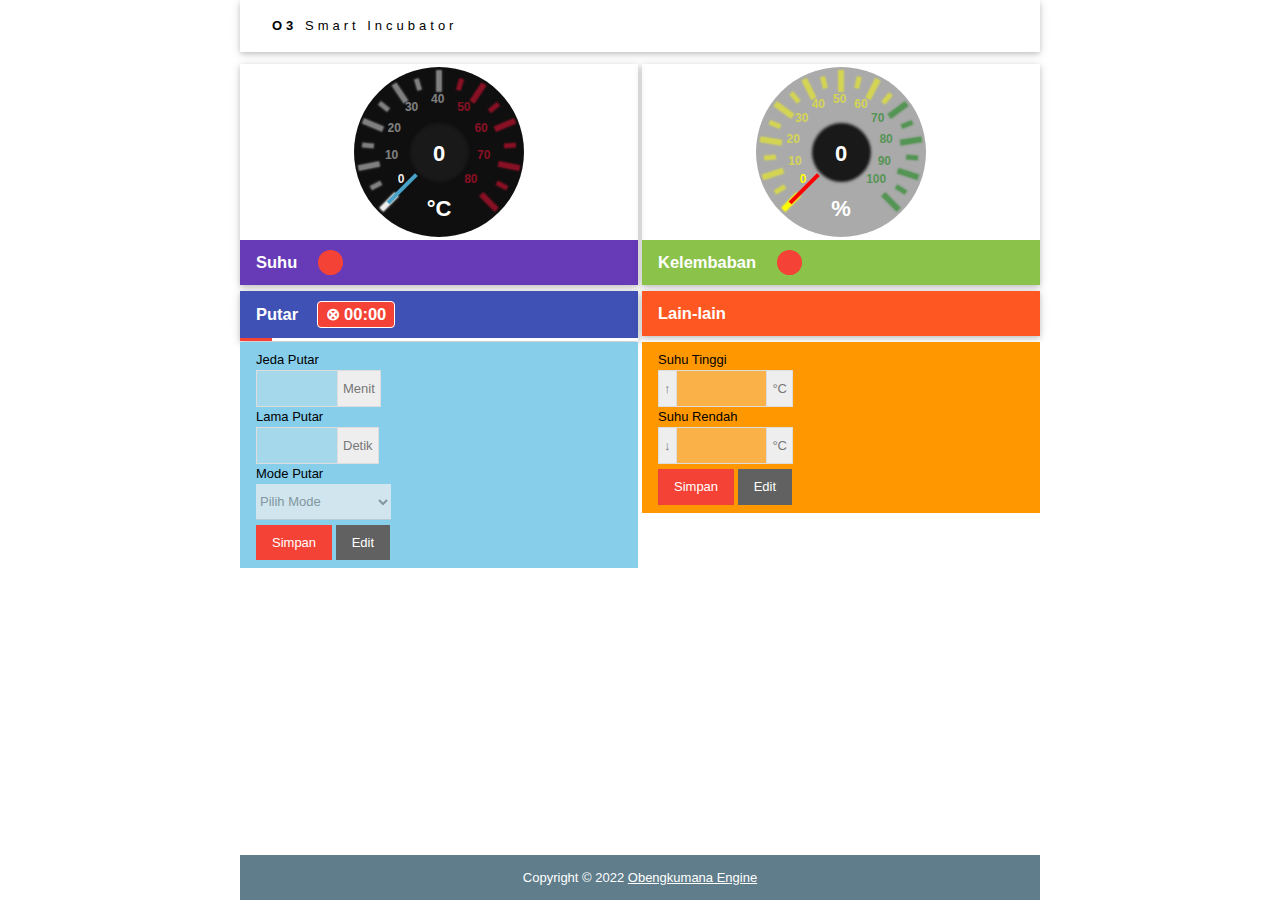
<file: data/index.html>
<!DOCTYPE html>
<html>
<head>
<title>O3 - Smart Incubator</title>
<meta charset="UTF-8">
<meta name="viewport" content="width=device-width, initial-scale=1">
<link rel="stylesheet" href="w3.css">
<link rel="icon" href="data:,">
  <style>
  html {
    font-family: Arial, Helvetica, sans-serif;
    /* text-align: center; */    
    margin: auto;
  }
  h1 {
    font-size: 1.3rem;
    color: white;
  }
  h2{
    font-size: 1.1rem;
    font-weight: bold;
    color: #143642;
  }
  .topnav {
    overflow: hidden;
    background-color: #143642;
  }
  body {
    margin: auto;
    max-width: 800px;
    font-size: 13px;
  }
  
  .state {
     font-size: 1.2rem;
     color:#8c8c8c;
     font-weight: bold;
  }

  .speedometer {
    background:#0F0F0F;
    position: relative;
    
    border-radius:50%;
  }
  .speedometer .speedNobe{
    position:absolute;
    width:100%;
    z-index:10;	
    transition: all 1s;
  }
  .speedometer .speedPosition {
    position: absolute;
    text-align: center;
    line-height: 55PX;
    font-family:arial;
    font-size: 22px;
    font-weight:bold;
    border-radius: 50%;
    
    background: #191919;
    color: #FFF;
    box-shadow: 0 0 3px 3px black;
  }
  .speedometer .fonts{
    font-family:arial;
    font-weight:bold;
    width:100%;
    text-align:center;
  }

  .speedometer .speedNobe div{
    background: #48a3cb;
    position: absolute;
    height: 100%;
    top: 0;
  }
  .speedometer .numb,.nob{
    transition: opacity 1s;
    position: absolute;
    opacity: 0.5;
  }
  .speedometer .nob{
    background:#eee;
    box-shadow: 0 0 2px 1px #eee;
  }
  .speedometer .numb{
    
    color:#eee;
    text-align: left;
    overflow: hidden;
    opacity: 0.5;
    font-family: arial;
    font-size: 12px;
    font-weight: bold;
  }
  .speedometer .nob.bright{
    opacity: 1;
  }
  .speedometer .nob.danger{
    background:#FF113A;
    box-shadow: 0 0 2px 1px #FF113A;
  }
  .speedometer .numb.bright{
    opacity: 1;
  }
  .speedometer .numb.danger{
    color: #FF113A;
  }

  .input-group{
    display: table;
    border-collapse: collapse;
    width:100%;
  }
  .input-group > div{
    display: table-cell;
    border: 1px solid #ddd;
    vertical-align: middle;  /* needed for Safari */
  }
  .input-group-icon{
    background:#eee;
    color: #777;
    padding: 0 5px
  }
  .input-group-area{
    width:100%;
  }
  .input-group input{
    border: 0;
    display: block;
    width: 100%;
    padding: 8px;
  }
  </style>
</head>
<body>

<!-- Navbar (sit on top) -->
<div class="w3-top" style="max-width: 800px;z-index: 100">
  <div class="w3-bar w3-white w3-wide w3-padding w3-card">
    <a href="javascript:;" class="w3-bar-item w3-btn w3-ripple"><b>O3</b> Smart Incubator</a>    
  </div>  
</div>



<!-- Page content -->
<div class="w3-content w3-padding-32" style="max-width:1564px;margin-bottom:25px">
  <div class="w3-cell-row w3-padding-32">
    <div class="w3-row w3-cell" style="text-align : -moz-center;text-align : -webkit-center;">
      <div class="w3-card" style="margin-right:2px">         
        <div id="speedometer-1" style="padding:3px"> </div>
        <div class="w3-container w3-deep-purple w3-btn w3-ripple w3-block" onclick="accordionAct('T-config')">
          <h2 style="color:white;text-align:left"> Suhu <span id="heaterStatus" class="w3-badge w3-margin-left w3-red">&nbsp;&nbsp;</span></h2>
        </div>
      </div>
    </div>
    <div class="w3-row w3-cell" style="text-align : -moz-center;text-align : -webkit-center;">
      <div class="w3-card" style="margin-left:2px">
        <div id="speedometer-2" style="padding:3px" > </div>
        <div class="w3-container w3-light-green w3-btn w3-ripple w3-block" onclick="accordionAct('H-config')">
          <h2 style="color:white;text-align:left"> Kelembaban <span id="humidityStatus" class="w3-badge w3-margin-left w3-red">&nbsp;&nbsp;</span></h2>
        </div>
      </div>
      
    </div>
  </div>
  <div class="w3-cell-row " style="margin-top:-28px">
    <div class="w3-row w3-cell"  style="width: 50%;">
      <div class="w3-container w3-light-blue w3-padding w3-hide" id="T-config" style="margin-right:2px;min-width: 180px;">

        <label>Pemanas Mati  </label>
        <div class="input-group" style="max-width: 135px;">
          <div class="input-group-icon">&uarr;</div>
          <div class="input-group-area">
            <input class="w3-input w3-border-0 t-config" type="number" step="0.1" min="0" value="0" id="Ts" disabled>
          </div>
          <div class="input-group-icon">&deg;C</div>
        </div>        
      
        <label>Pemanas Hidup</label>
        <div class="input-group" style="max-width: 135px;">
          <div class="input-group-icon">&darr;</div>
          <div class="input-group-area">
            <input class="w3-input w3-border-0 t-config" type="number" step="0.1" min="0" value="0" id="Tsm" disabled>
          </div>
          <div class="input-group-icon">&deg;C</div>
        </div>
        
        <label>Suhu Offset </label>
        <div class="input-group" style="max-width: 135px;">
          <div class="input-group-icon">&#8645;</div>
          <div class="input-group-area">
            <input class="w3-input w3-border-0 t-config" type="number" step="0.1"  value="0" id="To" disabled>
          </div>
          <div class="input-group-icon">&deg;C</div>
        </div>
        
        <button class="w3-btn w3-red" style="margin-top:5px;" onclick="saveConfig('t-config')">Simpan</button>
        <button class="w3-btn w3-dark-gray w3-center" style="margin-top:5px;" onclick="disabledInput('t-config')">Edit</button>
      </div>
    </div>
    <div class="w3-row w3-cell" style="width:50%">      
      <div class="w3-container w3-lime w3-padding w3-hide" id="H-config" style="margin-left:2px;min-width: 180px;">
        <label>Pengembun Mati</label>
        <div class="input-group" style="max-width: 135px;">
          <div class="input-group-icon">&uarr;</div>
          <div class="input-group-area">
            <input class="w3-input w3-border-0 h-config" type="number" step="1" min="0" value="0" id="Hs" disabled>     
          </div>
          <div class="input-group-icon">%</div>
        </div>
        
        <label>Pengembun Hidup</label>
        <div class="input-group" style="max-width: 135px;">
          <div class="input-group-icon">&darr;</div>
          <div class="input-group-area">
            <input class="w3-input w3-border-0 h-config" type="number" step="1" min="0" value="0" id="Hsm" disabled>
          </div>
          <div class="input-group-icon">%</div>
        </div>
        
        <label>Kelembaban Offset</label>
        <div class="input-group" style="max-width: 135px;">
          <div class="input-group-icon">&#8645;</div>
          <div class="input-group-area">
            <input class="w3-input w3-border-0 h-config" type="number" step="1" value="0" id="Ho" disabled>
          </div>
          <div class="input-group-icon">%</div>
        </div>
        
        <button class="w3-btn w3-red w3-center" style="margin-top:5px;" onclick="saveConfig('h-config')">Simpan</button>
        <button class="w3-btn w3-dark-gray w3-center" style="margin-top:5px;" onclick="disabledInput('h-config')">Edit</button>
      </div>
    </div>
  </div>

  <div class="w3-cell-row" style="margin-top:2px">
    <div class="w3-row w3-cell" style="width:50%">
      <div class="w3-card" style="margin-right:2px;min-width: 180px">       
        <div class="w3-container w3-indigo w3-btn w3-ripple w3-block" onclick="accordionAct('Turn-config')">
          <h2 style="color:white;text-align:left"> Putar &nbsp;&nbsp;
            <span id="turnStatus" class="w3-tag w3-round w3-red w3-border w3-border-white">
              &otimes; 00:00
            </span>
          </h2>
        </div>
        <div id="timerIntervalSec" class="w3-container w3-red" style="height:3px;width:0%"></div>
      </div>
    </div>
    <div class="w3-row w3-cell" style="width:50%">
      <div class="w3-card" style="margin-left:2px;min-width: 180px">        
        <div class="w3-container w3-deep-orange w3-btn w3-ripple w3-block" onclick="accordionAct('Warning-config')">
          <h2 style="color:white;text-align:left"> Lain-lain</h2>
        </div>
      </div>
      
    </div>
  </div>  

  <div class="w3-cell-row" style="margin-top:1px">
    <div class="w3-row w3-cell"  style="width:50%">
      <div class="w3-container w3-light-blue w3-padding" id="Turn-config" style="margin-right:2px;min-width: 150px;">
        <label>Jeda Putar</label>
        <div class="input-group" style="max-width: 90px;">
          <div class="input-group-area" style="width: 45px;">
            <input  class="w3-input w3-border-0 turn-config" type="number"  id="turnIntervalM" value="1" min="1" max="9999" style="width:80px" disabled>
          </div>
          <div class="input-group-icon">Menit</div>
        </div>
        
      
        <label>Lama Putar </label>
        <div class="input-group" style="max-width: 90px;">
          <div class="input-group-area" style="width: 45px;">
            <input  class="w3-input w3-border-0 turn-config" type="number"  id="turnDurationS"  min="1" value="1" style="width:80px" disabled>
          </div>
          <div class="input-group-icon">Detik</div>
        </div>        
        <label>Mode Putar</label>
        <select class="w3-select w3-input turn-config" name="turnIntervalMode" id="turnIntervalMode" disabled style="max-width: 135px;">
          <option value="" disabled selected>Pilih Mode</option>
          <option value="2">Kiri-Kanan</option>
          <option value="1">Hanya Kanan</option>
          <option value="3">Hanya Kiri</option>
        </select>
        <button class="w3-btn w3-red" style="margin-top:5px;" onclick="saveConfig('turn-config')">Simpan</button>
        <button class="w3-btn w3-dark-gray w3-center" style="margin-top:5px;" onclick="disabledInput('turn-config')">Edit</button>
      </div>
    </div>
    <div class="w3-row w3-cell" style="width:50%">      
      <div class="w3-container w3-orange w3-padding" id="Warning-config" style="margin-left:2px;min-width: 180px;">        
        <label>Suhu Tinggi  </label>
        <div class="input-group" style="max-width: 135px;">
          <div class="input-group-icon">&uarr;</div>
          <div class="input-group-area">
            <input class="w3-input w3-border-0 warning-config" type="number" step="0.1" min="0" value="0" id="warningTemperatureUp" disabled>
          </div>
          <div class="input-group-icon">&deg;C</div>
        </div>        
      
        <label>Suhu Rendah</label>
        <div class="input-group" style="max-width: 135px;">
          <div class="input-group-icon">&darr;</div>
          <div class="input-group-area">
            <input class="w3-input w3-border-0 warning-config" type="number" step="0.1" min="0" value="0" id="warningTemperatureDown" disabled>
          </div>
          <div class="input-group-icon">&deg;C</div>
        </div>        
        <button class="w3-btn w3-red w3-center" style="margin-top:5px;" onclick="saveConfig('warning-config')">Simpan</button>
        <button class="w3-btn w3-dark-gray w3-center" style="margin-top:5px;" onclick="disabledInput('warning-config')">Edit</button>
      </div>
    </div>
  </div>
</div>


<!-- Footer -->
<footer class="w3-center w3-blue-grey w3-padding-8" style="bottom:0;position:fixed;max-width:800px;width:100%;font-size:13px;">
  <p>Copyright &copy; 2022 <a href="https://obengkumana.id/" title="Obengkumana Engine" target="_blank" class="w3-hover-text-green">Obengkumana Engine</a></p>
</footer>
<script src="speedometer.min.js"></script>
<script>
  var aDisableInput = {
    Ts : true,
    Tsm : true,
    To : true,
    Hs : true,
    Hsm : true,
    Ho : true,
    Hcontrol : true,
    turnInterval : true,
    turnIntervalM : true,
    turnIntervalS : true,
    turnIntervalUnit : true,
    turnIntervalMode : true,
    turnDuration : true,
    turnDurationM : true,
    turnDurationS : true,
    turnDurationUnit : true,
    turnDurationStatus : true
  }

  var gateway = window.location.hostname;
  // var gateway = "192.168.11.253"
  var websocket;
  var speedoMeter1 = new speedometer({
      divFact:5, 
      maxVal: 80,
      initVal : 0,
      gagueLabel : '&deg;C',
      dangerLevel : 45,
      speedoNobeW : 40,
      edgeRadius: 85, 
      indicatorRadius: 71, 
      indicatorNumbRadius:47,
      speedPositionTxtWH : 53

   });
   var speedoMeter2 = new speedometer({
      divFact:5, 
      maxVal: 100,
      initVal : 0,

      dangerColor: 'green',
      bgColor: '#aaa',
      // speedPositionTxtWH : 80,
      speedArrowColor: 'red',
      nobNumbColor: 'yellow',
      gagueLabel : '%',
      dangerLevel : 70,
      speedoNobeW : 40,
      edgeRadius: 85, 
      indicatorRadius: 71, 
      indicatorNumbRadius:47,
      speedPositionTxtWH : 53

   });

  document.getElementById('speedometer-1').append(speedoMeter1.elm);
  document.getElementById('speedometer-2').append(speedoMeter2.elm);

  function initWebSocket() {    
    var input = document.getElementsByClassName("w3-input");
    for(var i = 0; i < input.length; i++) {
      input[i].disabled = true;
      input[i].value = "";
    }
    console.log('Trying to open a WebSocket connection...');
    websocket = new WebSocket('ws://'+gateway+'/ws');
    websocket.onopen    = onOpen;
    websocket.onclose   = onClose;
    websocket.onmessage = onMessage;
  }
  function onOpen(event) {
    console.log('Connection opened');
  }

  function onClose(event) {
    console.log('Connection closed');
    setTimeout(initWebSocket, 2000);
  }

  var dataIncubator;
  function setValueId (id,fixed){
    document.getElementById(id).value = dataIncubator[id].toFixed(fixed); 
  }
  function onMessage(event) {
    // console.log(event.data)
    try {
        var  response = JSON.parse(event.data);
        switch(response.tipe){
            case "dataIncubator":
              dataIncubator = response.data;
              // console.log(dataIncubator);
              
              var Temp = dataIncubator.T ? dataIncubator.T.toFixed(1) : 0.0;
              var Hum = dataIncubator.H ? dataIncubator.H.toFixed(0) : 0;
              speedoMeter1.setPosition(Temp);
              speedoMeter2.setPosition(Hum);
              if(aDisableInput["Ts"]) setValueId ("Ts",1);
              if(aDisableInput["Tsm"]) setValueId ("Tsm",1); 
              if(aDisableInput["To"]) setValueId ("To",1);
              if(aDisableInput["Hs"]) setValueId ("Hs",0);
              if(aDisableInput["Hsm"]) setValueId ("Hsm",0);
              if(aDisableInput["Ho"]) setValueId ("Ho",0);
              if(aDisableInput["turnIntervalMode"]) setValueId ("turnIntervalMode",0);
              if(aDisableInput["turnIntervalM"]){
                var IM = dataIncubator.turnInterval / 60;
                // var IS = dataIncubator.turnInterval % 60;
                document.getElementById("turnIntervalM").value = Math.floor(IM);
                // document.getElementById("turnIntervalS").value = IS;
              }

              if(aDisableInput["turnDurationS"]){
                // var IM = dataIncubator.turnDuration / 60;
                var IS = dataIncubator.turnDuration % 60;
                // document.getElementById("turnDurationM").value = Math.floor(IM);
                document.getElementById("turnDurationS").value = IS;
              }
              var xstat = document.getElementById('heaterStatus');
              xstat.className = dataIncubator.heaterStatus ? xstat.className.replace("w3-red", "w3-green") : xstat.className.replace("w3-green", "w3-red");
              var xstat = document.getElementById('humidityStatus');
              xstat.className = dataIncubator.humidityStatus ? xstat.className.replace("w3-red", "w3-green") : xstat.className.replace("w3-green", "w3-red");
              var xstat = document.getElementById('turnStatus');
              xstat.className = dataIncubator.turnRightStatus || dataIncubator.turnLeftStatus ? xstat.className.replace("w3-red", "w3-green") : xstat.className.replace("w3-green", "w3-red");

              var symbolTurn = !dataIncubator.turnRightStatus && !dataIncubator.turnLeftStatus ? '&otimes;' :
               dataIncubator.turnRightStatus && !dataIncubator.turnLeftStatus ? '&#8631;' : '&#8630';

              if(!dataIncubator.turnRightStatus && !dataIncubator.turnLeftStatus){
                symbolTurn += ' 00:00';
              }else{
                var IM = Math.floor(dataIncubator.timerDurationSec / 60);
                if(IM < 10 )
                symbolTurn += IM < 10  ? ' 0'+IM + ':' : ' '+IM + ':'

                var IS = dataIncubator.timerDurationSec % 60;
                symbolTurn += IS < 10 ? '0'+IS : IS;
              } 
              
              xstat.innerHTML = symbolTurn; 
              var elem = document.getElementById("timerIntervalSec");
              var width = dataIncubator.timerIntervalSec / dataIncubator.turnInterval * 100;
              width = width.toFixed(0);
              elem.style.width = (100-width) + '%';

              break;

            case "response":
              console.log(response.message);
              break;

            default :
              console.log(response.tipe + " not implement");
              break;
        }

    } catch(e) {
        console.log(e); 
    }
  }
  window.addEventListener('load', onLoad);
  function onLoad(event) {    
    initWebSocket();
  }

  function accordionAct(id) {
    var x = document.getElementById(id);
    if (x.className.indexOf("w3-hide") == -1) {
      x.className += " w3-hide";
    } else { 
      x.className = x.className.replace(" w3-hide", "");
    }
  }

  
  function disabledInput(cl){
    var input = document.getElementsByClassName(cl);
    for(var i = 0; i < input.length; i++) {
      input[i].disabled = !input[i].disabled;
      aDisableInput[input[i].id] = input[i].disabled;      
    }
    // console.log(aDisableInput);
  }

  function saveConfig(target){
    var aConfig ={};
    var input = document.getElementsByClassName(target);

    for(var i = 0; i < input.length; i++) { 
      if(Number.isNaN(input[i].value)){
        console.log("Periksa nilai yang diinput")
        break;
      }
      switch (input[i].id) {
        case 'turnDurationM':
          dataIncubator['turnDuration'] = parseInt(input[i].value) * 60 ;
          break;
        case 'turnIntervalM':
          dataIncubator['turnInterval'] = parseInt(input[i].value) * 60;
          break;
        case 'turnDurationS':
        case 'turnIntervalS':
          break;
        default:
          dataIncubator[input[i].id] = input[i].value;
          break;
      }         
      
    }
    var submitConfig = {tipe : target,data  : aConfig};
    
    var dataSubmit = { data : dataIncubator };
    console.log(dataIncubator); 
    // return false;
    var xhr = new XMLHttpRequest();
    xhr.open("POST", 'http://'+gateway+'/json/submit', true);
    xhr.setRequestHeader("Content-Type", "application/json");
    xhr.onreadystatechange = function () {
        if (xhr.readyState === 4 && xhr.status === 200) {
            var json = JSON.parse(xhr.responseText);
            console.log(json);
        }
    };
    var data = JSON.stringify(dataSubmit);
    xhr.send(data);    
  }
</script>
</body>
</html>
</file>
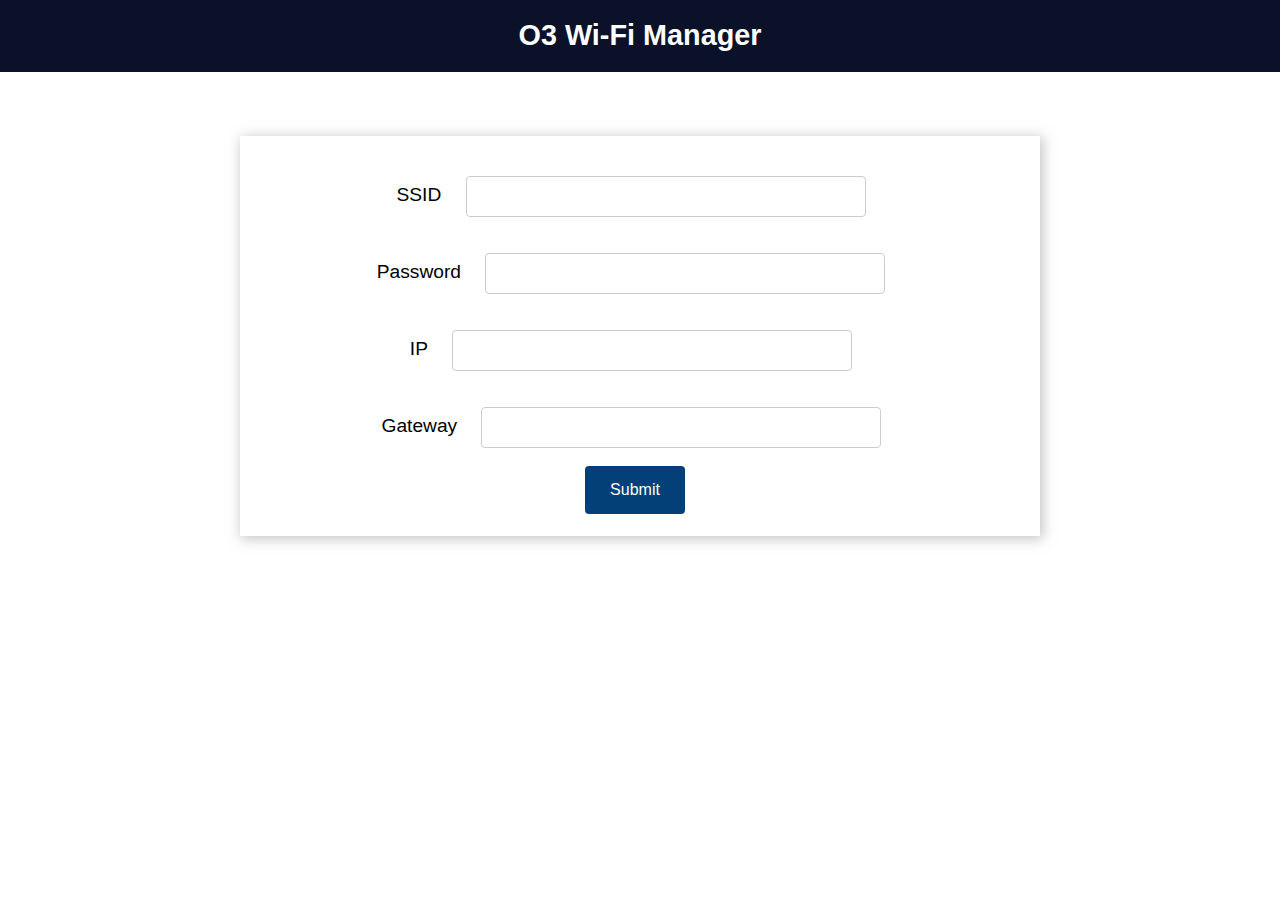
<file: data/wifimanager.html>
<!DOCTYPE html>
<html>
<head>
  <title>O3 Wi-Fi Manager</title>
  <meta name="viewport" content="width=device-width, initial-scale=1">
  <link rel="icon" href="data:,">
  <link rel="stylesheet" href="https://use.fontawesome.com/releases/v5.7.2/css/all.css" integrity="sha384-fnmOCqbTlWIlj8LyTjo7mOUStjsKC4pOpQbqyi7RrhN7udi9RwhKkMHpvLbHG9Sr" crossorigin="anonymous">
  <link rel="stylesheet" type="text/css" href="style.css">
</head>
<body>
  <div class="topnav">
    <h1>O3 Wi-Fi Manager</h1>
  </div>
  <div class="content">
    <div class="card-grid">
      <div class="card">
        <form action="/" method="POST">
          <p>
            <label for="ssid">SSID</label>
            <input type="text" id ="ssid" name="ssid"><br>
            <label for="pass">Password</label>
            <input type="text" id ="pass" name="pass"><br>
            <label for="ip">IP</label>
            <input type="text" id ="ip" name="ip" value=""><br>
            <label for="gateway">Gateway </label>
            <input type="text" id ="gateway" name="gateway" value=""><br>
            <input type ="submit" value ="Submit">
          </p>
        </form>
      </div>
    </div>
  </div>
</body>
</html>
</file>
<file: data/style.css>
html {
  font-family: Arial, Helvetica, sans-serif; 
  display: inline-block; 
  text-align: center;
}

h1 {
  font-size: 1.8rem; 
  color: white;
}

p { 
  font-size: 1.4rem;
}

.topnav { 
  overflow: hidden; 
  background-color: #0A1128;
}

body {  
  margin: 0;
}

.content { 
  padding: 5%;
}

.card-grid { 
  max-width: 800px; 
  margin: 0 auto; 
  display: grid; 
  grid-gap: 2rem; 
  grid-template-columns: repeat(auto-fit, minmax(300px, 1fr));
}

.card { 
  background-color: white; 
  box-shadow: 2px 2px 12px 1px rgba(140,140,140,.5);
}

.card-title { 
  font-size: 1.2rem;
  font-weight: bold;
  color: #034078
}

input[type=submit] {
  border: none;
  color: #FEFCFB;
  background-color: #034078;
  padding: 15px 15px;
  text-align: center;
  text-decoration: none;
  display: inline-block;
  font-size: 16px;
  width: 100px;
  margin-right: 10px;
  border-radius: 4px;
  transition-duration: 0.4s;
  }

input[type=submit]:hover {
  background-color: #1282A2;
}

input[type=text], input[type=number], select {
  width: 50%;
  padding: 12px 20px;
  margin: 18px;
  display: inline-block;
  border: 1px solid #ccc;
  border-radius: 4px;
  box-sizing: border-box;
}

label {
  font-size: 1.2rem; 
}
.value{
  font-size: 1.2rem;
  color: #1282A2;  
}
.state {
  font-size: 1.2rem;
  color: #1282A2;
}
button {
  border: none;
  color: #FEFCFB;
  padding: 15px 32px;
  text-align: center;
  font-size: 16px;
  width: 100px;
  border-radius: 4px;
  transition-duration: 0.4s;
}
.button-on {
  background-color: #034078;
}
.button-on:hover {
  background-color: #1282A2;
}
.button-off {
  background-color: #858585;
}
.button-off:hover {
  background-color: #252524;
}
</file>
